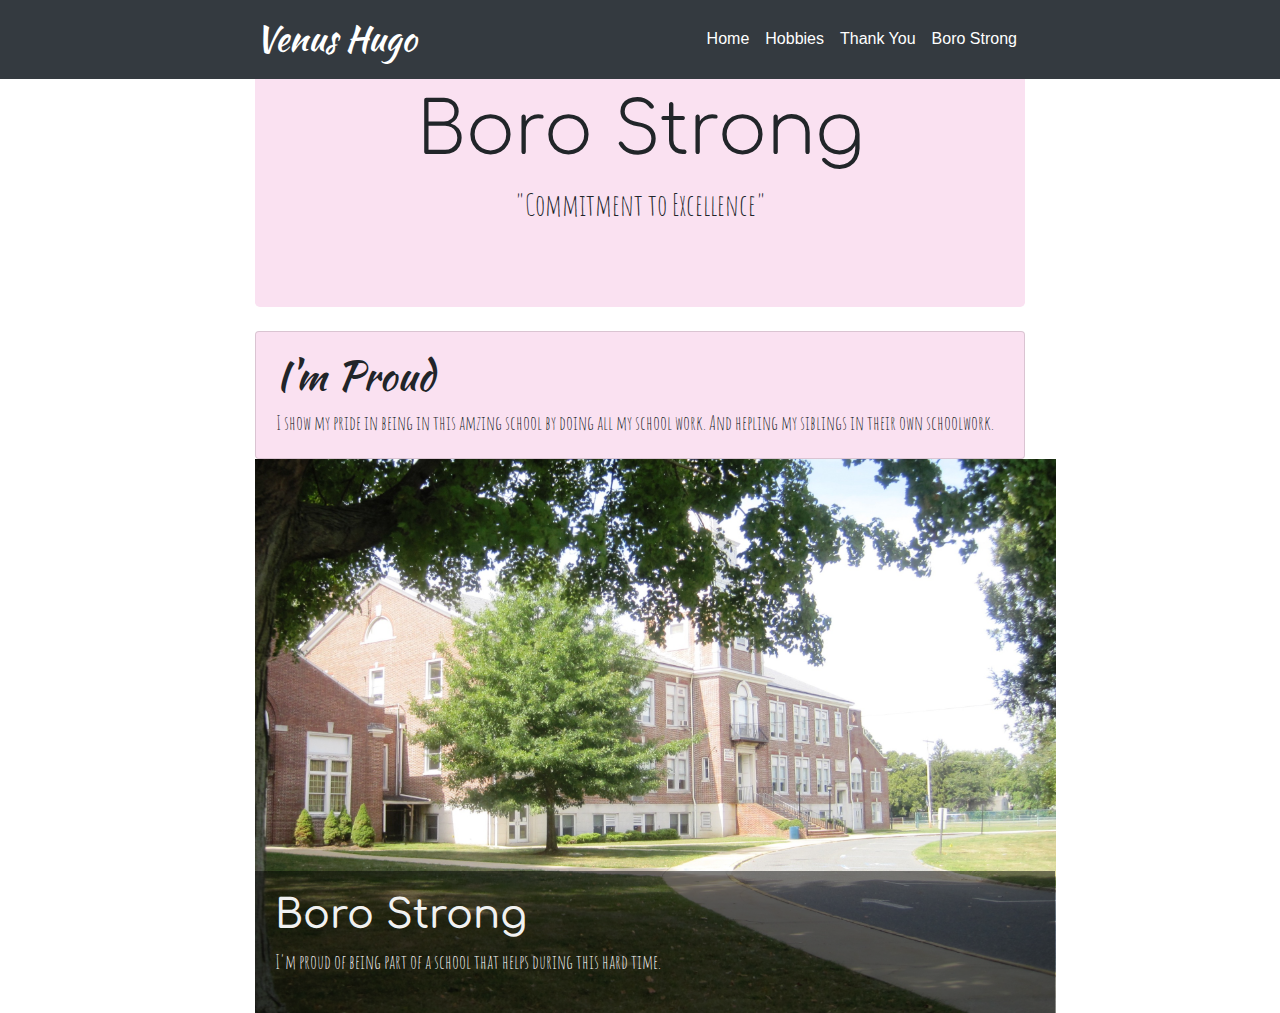
<file: Boro.html>
<!DOCTYPE html>
<html lang="en" dir="ltr">
  <head>
    <meta charset="utf-8">
    <title>Boro Strong</title>
    <meta name="viewport" content="width=device-width, initial-scale=1, shrink-to-fit=no">
    <!-- Bootstrap CSS -->
    <link rel="stylesheet" href="https://stackpath.bootstrapcdn.com/bootstrap/4.4.1/css/bootstrap.min.css" integrity="sha384-Vkoo8x4CGsO3+Hhxv8T/Q5PaXtkKtu6ug5TOeNV6gBiFeWPGFN9MuhOf23Q9Ifjh" crossorigin="anonymous">
    <!-- Animate CSS -->
    <link rel="stylesheet" href="css/animate.css">
    <!-- MY STYLES -->
    <link rel="stylesheet" href="css/master.css">

    <link href="https://fonts.googleapis.com/css2?family=Kaushan+Script&family=Lobster&display=swap" rel="stylesheet">
    <link href="https://fonts.googleapis.com/css2?family=Comfortaa:wght@600&display=swap" rel="stylesheet">
    <link href="https://fonts.googleapis.com/css2?family=Amatic+SC:wght@700&display=swap" rel="stylesheet">
  </head>
  <body>
    <nav class="navbar navbar-expand-lg navbar-dark bg-dark fixed-top">
      <div class="container">
        <a class="navbar-brand display-3 animated fadeInUpBig" href="#">Venus Hugo</a>
        <button class="navbar-toggler" type="button" data-toggle="collapse" data-target="#navbarResponsive" aria-controls="navbarResponsive" aria-expanded="false" aria-label="Toggle navigation">
          <span class="navbar-toggler-icon"></span>
        </button>
        <div class="collapse navbar-collapse" id="navbarResponsive">
          <ul class="navbar-nav ml-auto">
            <li class="nav-item active">
              <a class="nav-link" href="index.html">Home
                <span class="sr-only">(current)</span>
              </a>
            </li>
            <li class="nav-item active">
              <a class="nav-link" href="hobbies.html">Hobbies
              <span class="sr-only">(current)</span>
              </a>
            </li>
            <li class="nav-item active">
              <a class="nav-link" href="thank.html">Thank You
              <span class="sr-only">(current)</span>
            </a>
            </li>
            <li class="nav-item active">
              <a class="nav-link" href="Boro.html">Boro Strong
                <span class="sr-only">(current)</span>
              </a>
            </li>
          </ul>
        </div>
      </div>
    </nav>

    <div class="container">

      <!-- Jumbotron Header -->
      <header class="jumbotron my-4 text-center">
        <h1 class="display-3 animated jackInTheBox">Boro Strong</h1>
        <p class="lead">"Commitment to Excellence"</p>
      </header>

      <div class="proud card">
      <div class="card-body">
        <h1 class="yellow animated bounceIn">I'm Proud</h1>
        I show my pride in being in this amzing school by doing all my school work. And hepling my siblings in their own schoolwork.
      </div>
    </div>


  <img src="img/free.jpg" alt="Notebook" style="width:104%;">
  <div class="content">
    <h1>Boro Strong</h1>
    <p>I'm proud of being part of a school that helps during this hard time.</p>
  </div>



    </div>


  </body>
</html>
</file>
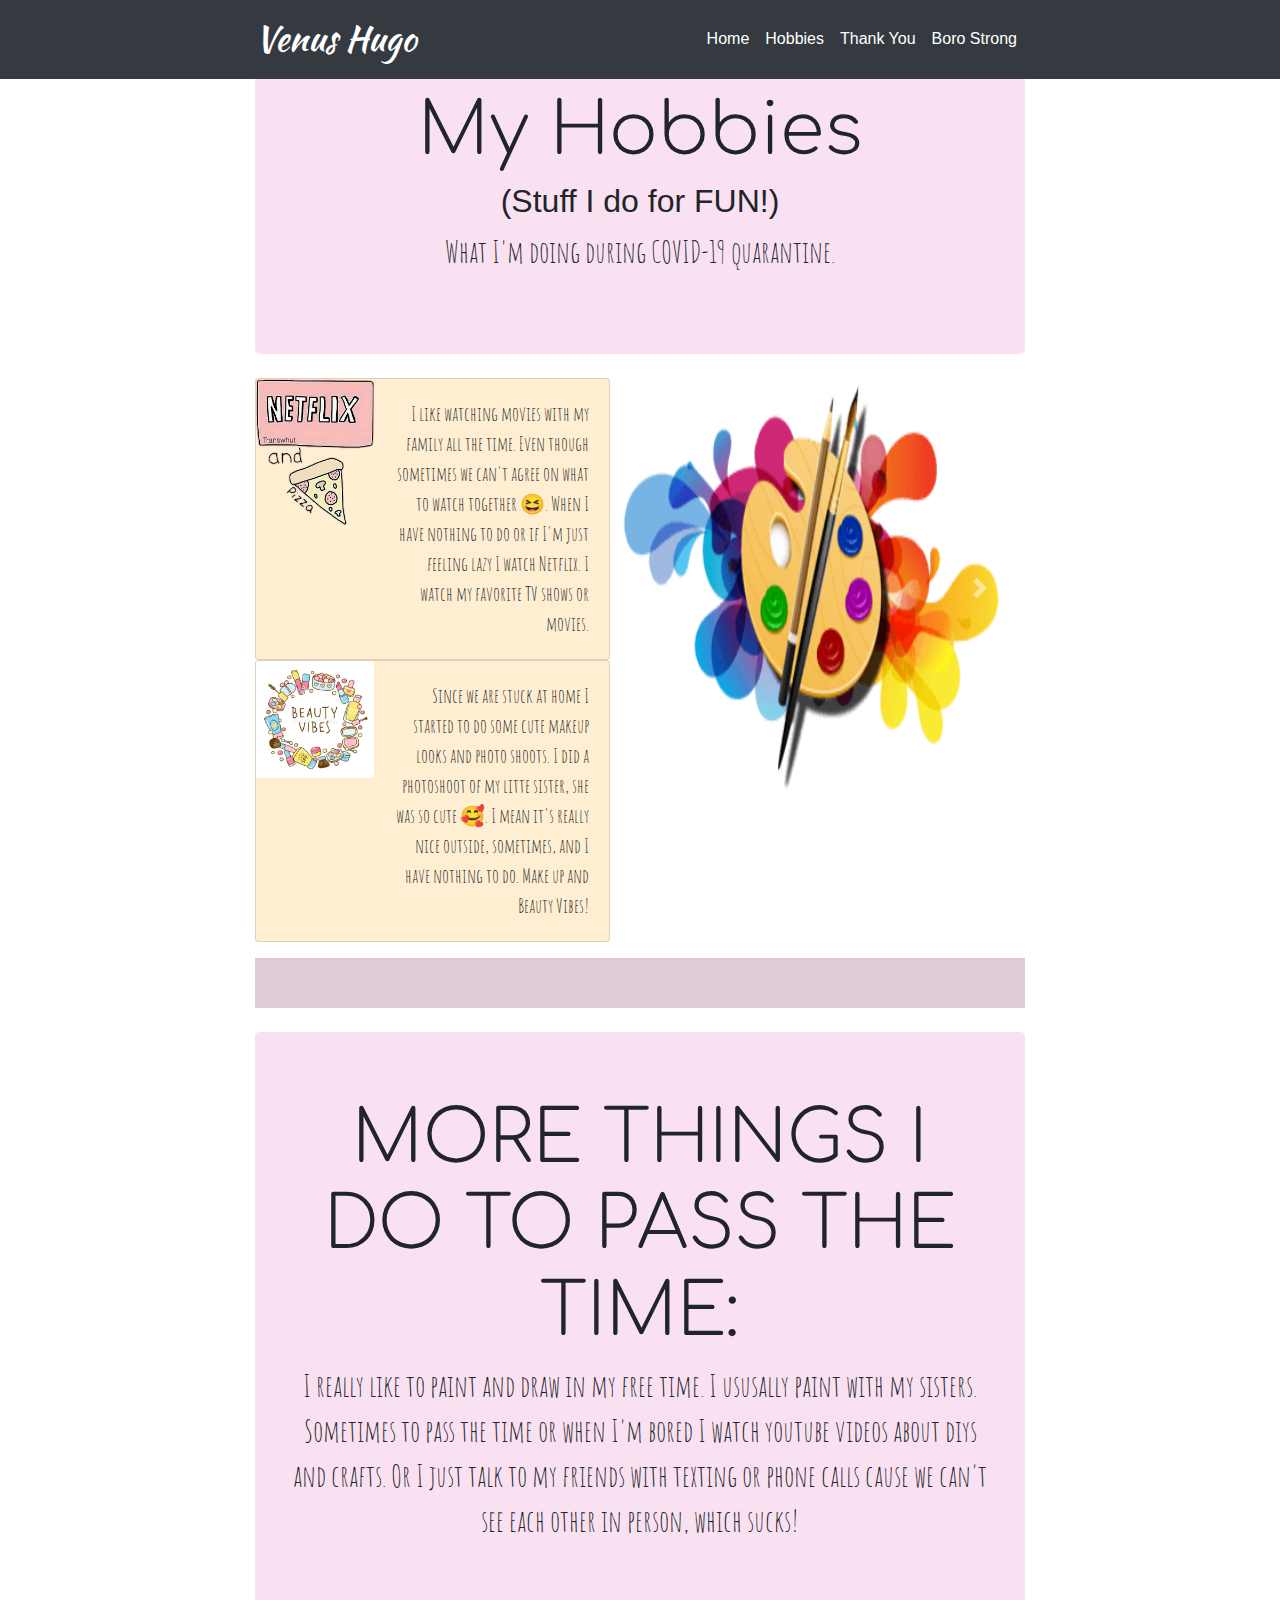
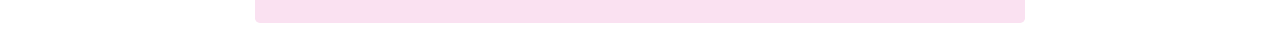
<file: hobbies.html>
<!doctype html>
<html lang="en">
  <head>
    <!-- Required meta tags -->
    <meta charset="utf-8">
    <meta name="viewport" content="width=device-width, initial-scale=1, shrink-to-fit=no">
    <!-- Bootstrap CSS -->
    <link rel="stylesheet" href="https://stackpath.bootstrapcdn.com/bootstrap/4.4.1/css/bootstrap.min.css" integrity="sha384-Vkoo8x4CGsO3+Hhxv8T/Q5PaXtkKtu6ug5TOeNV6gBiFeWPGFN9MuhOf23Q9Ifjh" crossorigin="anonymous">
    <!-- Animate CSS -->
    <link rel="stylesheet" href="css/animate.css">
    <!-- MY STYLES -->
    <link rel="stylesheet" href="css/master.css">

    <link href="https://fonts.googleapis.com/css2?family=Kaushan+Script&family=Lobster&display=swap" rel="stylesheet">
    <link href="https://fonts.googleapis.com/css2?family=Comfortaa:wght@600&display=swap" rel="stylesheet">
    <link href="https://fonts.googleapis.com/css2?family=Amatic+SC:wght@700&display=swap" rel="stylesheet">
    <title>Hobbies</title>
  </head>
  <body>

    <nav class="navbar navbar-expand-lg navbar-dark bg-dark fixed-top">
      <div class="container">
        <a class="navbar-brand display-3 animated fadeInUpBig" href="#">Venus Hugo</a>
        <button class="navbar-toggler" type="button" data-toggle="collapse" data-target="#navbarResponsive" aria-controls="navbarResponsive" aria-expanded="false" aria-label="Toggle navigation">
          <span class="navbar-toggler-icon"></span>
        </button>
        <div class="collapse navbar-collapse" id="navbarResponsive">
          <ul class="navbar-nav ml-auto">
            <li class="nav-item active">
              <a class="nav-link" href="index.html">Home
                <span class="sr-only">(current)</span>
              </a>
            </li>
            <li class="nav-item active">
              <a class="nav-link" href="hobbies.html">Hobbies
              <span class="sr-only">(current)</span>
              </a>
            </li>
            <li class="nav-item active">
              <a class="nav-link" href="thank.html">Thank You
              <span class="sr-only">(current)</span>
            </a>
            </li>
            <li class="nav-item active">
              <a class="nav-link disabled" href="Boro.html">Boro Strong
                <span class="sr-only">(current)</span>
              </a>
            </li>
          </ul>
        </div>
      </div>
    </nav>

    <div class="container">

      <header class="jumbotron my-4 text-center">
        <h1 class="display-3 animated jackInTheBox">My Hobbies</h1>
        <h2> (Stuff I do for FUN!)</h2>
        <p class="lead">What I'm doing during COVID-19 quarantine.</p>
      </header>


  <div class="container">
    <div id="carouselExampleControls" class="carousel slide" data-ride="carousel">
  <div class="carousel-inner">
    <div class="carousel-item active">
      <img src="img/colors.png" class="did d-block w-100" alt="Colors">
    </div>
    <div class="carousel-item">
      <img src="img/youtube.png" class="did d-block w-100" alt="Red">
    </div>
    <div class="carousel-item">
      <img src="img/phone.png" class="did d-block w-100" alt="text">
    </div>
  </div>
  <a class="carousel-control-prev" href="#carouselExampleControls" role="button" data-slide="prev">
    <span class="carousel-control-prev-icon" aria-hidden="true"></span>
    <span class="sr-only">Previous</span>
  </a>
  <a class="carousel-control-next" href="#carouselExampleControls" role="button" data-slide="next">
    <span class="carousel-control-next-icon" aria-hidden="true"></span>
    <span class="sr-only">Next</span>
  </a>
</div>
      </div>


        <div class="row text-right">
          <div class="orange card mx-auto" style="max-width: 540px;">
           <div class="row no-gutters">
             <div class="col-md-4">
              <img src="img/pizza.png" class="card-img" alt="Netflix">
             </div>
            <div class="col-md-8">
              <div class="card-body">
                <p class="card-text animated slideInLeft"> I like watching movies with my family all the time. Even though sometimes we can't agree on what to watch together 😆.
                  When I have nothing to do or if I'm just feeling lazy I watch Netflix. I watch my favorite TV shows or movies.</p>
              </div>
            </div>
          </div>
        </div>


        <div class="orange card mx-auto" style="max-width: 540px;">
          <div class="row no-gutters">
            <div class="col-md-4">
              <img src="img/vibes.jpg" class="card-img" alt="Beauty">
            </div>
            <div class="col-md-8">
              <div class="card-body">
                <p class="card-text animated slideInRight">Since we are stuck at home I started to do some cute makeup looks and photo shoots. I did a photoshoot of my litte sister, she was so cute 🥰. I mean it's really nice outside, sometimes, and I have nothing to do. Make up and Beauty Vibes! </p>
              </div>
            </div>
          </div>
        </div>
     </div>

            <hr>
            <header class="jumbotron my-4 text-center">
              <h1 class="display-3 animated jackInTheBox">MORE THINGS I DO TO PASS THE TIME:</h1>
              <p class="lead"> I really like to paint and draw in my free time. I ususally paint with my sisters.
                Sometimes to pass the time or when I'm bored I watch youtube videos about diys and crafts.
                Or I just talk to my friends with texting or phone calls cause we can't see each other in
                person, which sucks!</p>
            </header>




        </div>







    <script src="https://code.jquery.com/jquery-3.4.1.slim.min.js" integrity="sha384-J6qa4849blE2+poT4WnyKhv5vZF5SrPo0iEjwBvKU7imGFAV0wwj1yYfoRSJoZ+n" crossorigin="anonymous"></script>
    <script src="https://cdn.jsdelivr.net/npm/popper.js@1.16.0/dist/umd/popper.min.js" integrity="sha384-Q6E9RHvbIyZFJoft+2mJbHaEWldlvI9IOYy5n3zV9zzTtmI3UksdQRVvoxMfooAo" crossorigin="anonymous"></script>
    <script src="https://stackpath.bootstrapcdn.com/bootstrap/4.4.1/js/bootstrap.min.js" integrity="sha384-wfSDF2E50Y2D1uUdj0O3uMBJnjuUD4Ih7YwaYd1iqfktj0Uod8GCExl3Og8ifwB6" crossorigin="anonymous"></script>
  </body>
</html>
</file>
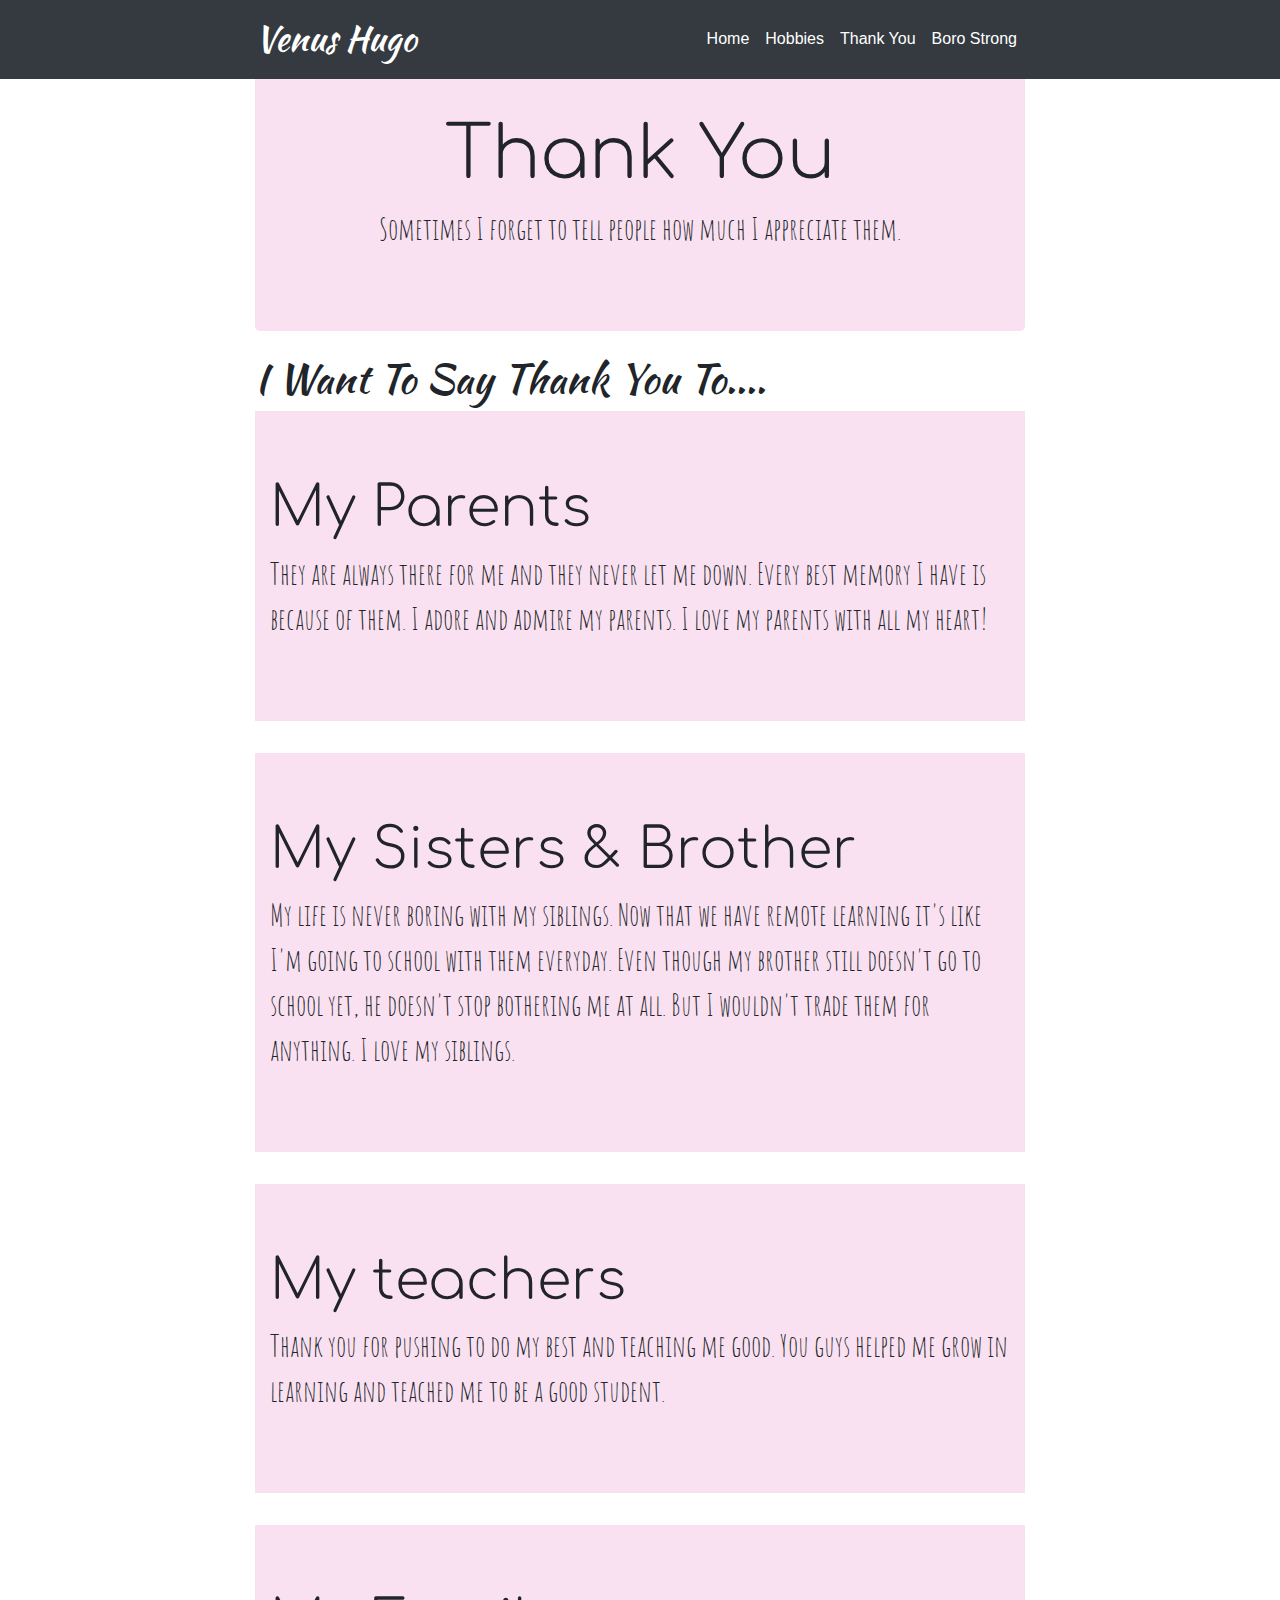
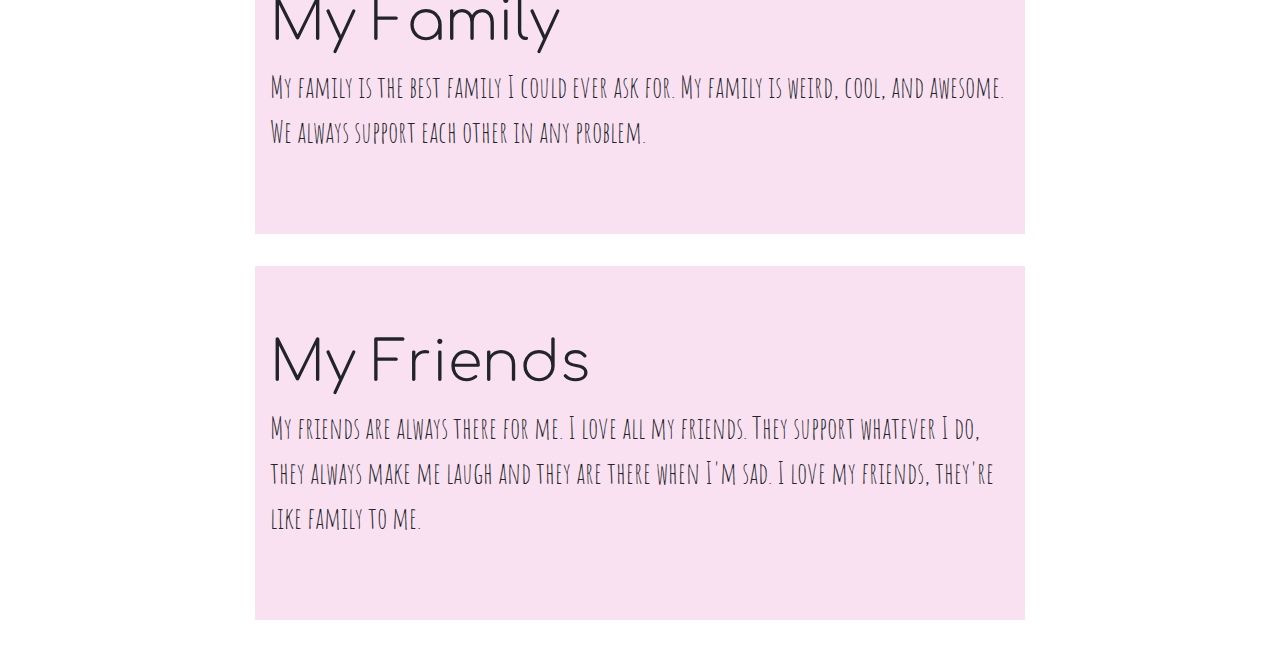
<file: thank.html>
<!DOCTYPE html>
<<!DOCTYPE html>
<html lang="en" dir="ltr">
  <head>
    <meta name="viewport" content="width=device-width, initial-scale=1, shrink-to-fit=no">
    <!-- Bootstrap CSS -->
    <link rel="stylesheet" href="https://stackpath.bootstrapcdn.com/bootstrap/4.4.1/css/bootstrap.min.css" integrity="sha384-Vkoo8x4CGsO3+Hhxv8T/Q5PaXtkKtu6ug5TOeNV6gBiFeWPGFN9MuhOf23Q9Ifjh" crossorigin="anonymous">
    <!-- Animate CSS -->
    <link rel="stylesheet" href="css/animate.css">
    <!-- MY STYLES -->
    <link rel="stylesheet" href="css/master.css">




    <link href="https://fonts.googleapis.com/css2?family=Kaushan+Script&family=Lobster&display=swap" rel="stylesheet">
    <link href="https://fonts.googleapis.com/css2?family=Comfortaa:wght@600&display=swap" rel="stylesheet">
    <link href="https://fonts.googleapis.com/css2?family=Amatic+SC:wght@700&display=swap" rel="stylesheet">
    <meta charset="utf-8">
    <title>Thank You</title>
  </head>


  <body>
    <nav class="navbar navbar-expand-lg navbar-dark bg-dark fixed-top">
      <div class="container">
        <a class="navbar-brand display-3 animated fadeInUpBig" href="#">Venus Hugo</a>
        <button class="navbar-toggler" type="button" data-toggle="collapse" data-target="#navbarResponsive" aria-controls="navbarResponsive" aria-expanded="false" aria-label="Toggle navigation">
          <span class="navbar-toggler-icon"></span>
        </button>
        <div class="collapse navbar-collapse" id="navbarResponsive">
          <ul class="navbar-nav ml-auto">
            <li class="nav-item active">
              <a class="nav-link" href="index.html">Home
                <span class="sr-only">(current)</span>
              </a>
            </li>
            <li class="nav-item active">
              <a class="nav-link" href="hobbies.html">Hobbies
              <span class="sr-only">(current)</span>
              </a>
            </li>
            <li class="nav-item active">
              <a class="nav-link" href="thank.html">Thank You
              <span class="sr-only">(current)</span>
            </a>
            </li>
            <li class="nav-item active">
              <a class="nav-link" href="Boro.html">Boro Strong</a>
            </li>
          </ul>
        </div>
      </div>
    </nav>

    <div class="container">

      <!-- Jumbotron Header -->
      <header class="jumbotron my-4 text-center">
        <h1 class="display-3 animated jackInTheBox">Thank You</h1>
        <p class="lead">Sometimes I forget to tell people how much I appreciate them.</p>
      </header>
    <h1 class="font">I Want To Say Thank You To....</h1>
      <div class="jumbotron jumbotron-fluid">
  <div class="container">
    <h1 class="display-4">My Parents</h1>
    <p class="lead">They are always there for me and they never let me down. Every best memory I have is because of them. I adore and admire my parents. I love my parents with all my heart!</p>
  </div>
</div>

<div class="jumbotron jumbotron-fluid">
<div class="container">
<h1 class="display-4">My Sisters & Brother</h1>
<p class="lead">My life is never boring with my siblings. Now that we have remote learning it's like I'm going to school with them everyday. Even though my brother still doesn't go to school yet, he doesn't stop bothering me at all. But I wouldn't trade them for anything. I love my siblings. </p>
</div>
</div>

<div class="jumbotron jumbotron-fluid">
<div class="container">
<h1 class="display-4">My teachers</h1>
<p class="lead">Thank you for pushing to do my best and teaching me good. You guys helped me grow in learning and teached me to be a good student.</p>
</div>
</div>

<div class="jumbotron jumbotron-fluid">
<div class="container">
<h1 class="display-4">My Family</h1>
<p class="lead">My family is the best family I could ever ask for. My family is weird, cool, and awesome. We always support each other in any problem.</p>
</div>
</div>

<div class="jumbotron jumbotron-fluid">
<div class="container">
<h1 class="display-4">My Friends</h1>
<p class="lead">My friends are always there for me. I love all my friends. They support whatever I do, they always make me laugh and they are there when I'm sad. I love my friends, they're like family to me.</p>
</div>
</div>










    <script src="https://code.jquery.com/jquery-3.4.1.slim.min.js" integrity="sha384-J6qa4849blE2+poT4WnyKhv5vZF5SrPo0iEjwBvKU7imGFAV0wwj1yYfoRSJoZ+n" crossorigin="anonymous"></script>
    <script src="https://cdn.jsdelivr.net/npm/popper.js@1.16.0/dist/umd/popper.min.js" integrity="sha384-Q6E9RHvbIyZFJoft+2mJbHaEWldlvI9IOYy5n3zV9zzTtmI3UksdQRVvoxMfooAo" crossorigin="anonymous"></script>
    <script src="https://stackpath.bootstrapcdn.com/bootstrap/4.4.1/js/bootstrap.min.js" integrity="sha384-wfSDF2E50Y2D1uUdj0O3uMBJnjuUD4Ih7YwaYd1iqfktj0Uod8GCExl3Og8ifwB6" crossorigin="anonymous"></script>
  </body>
</html>
</file>
<file: css/master.css>
/* This is where my CSS styles are going to go! */
body{
  background-image: url(https://cdn.shopify.com/s/files/1/2237/7241/products/il_fullxfull.1307403457_avzi.jpg?v=1571610961);
}
.navbar-brand{
  font-family: 'Kaushan Script', cursive;
  font-size: 35px;
}
h1{
  font-family: 'Comfortaa', cursive;
}

.jumbotron{
  background-color:#fae1f1;
}
.pink{
  background-color:#fae1f1;
  height: 250px;
}
.did{
  height: 420px;
  width: 20px;
}
.carousel{
  float:right;
  width: 400px;
}
.hobbies{
  font-family: 'Kaushan Script', cursive;
}
.lead{
  font-family: 'Comfortaa', cursive;
}
.orange{
  background-color: #ffeed2;
}
p{
  font-family: 'Amatic SC', cursive;
  font-size:20px;
}
.lead{
  font-family: 'Amatic SC', cursive;
  font-size:30px;
}
.font{
  font-family: 'Kaushan Script', cursive;
}
hr{
  background-color:#fae1f1;
  border-width: 50px;
}
.container {
  position: relative;
  max-width: 800px; /* Maximum width */
  margin: 0 auto; /* Center it */
}

.container .content {
  position: absolute; /* Position the background text */
  bottom: 0; /* At the bottom. Use top:0 to append it to the top */
  background: rgb(0, 0, 0); /* Fallback color */
  background: rgba(0, 0, 0, 0.5); /* Black background with 0.5 opacity */
  color: #f1f1f1; /* Grey text */
  width: 100%; /* Full width */
  padding: 20px; /* Some padding */
}
.proud{
  background-color:#fae1f1;
  font-family: 'Amatic SC', cursive;
  font-size: 20px;
}
.yellow{
  font-family: 'Kaushan Script', cursive;
}
</file>
